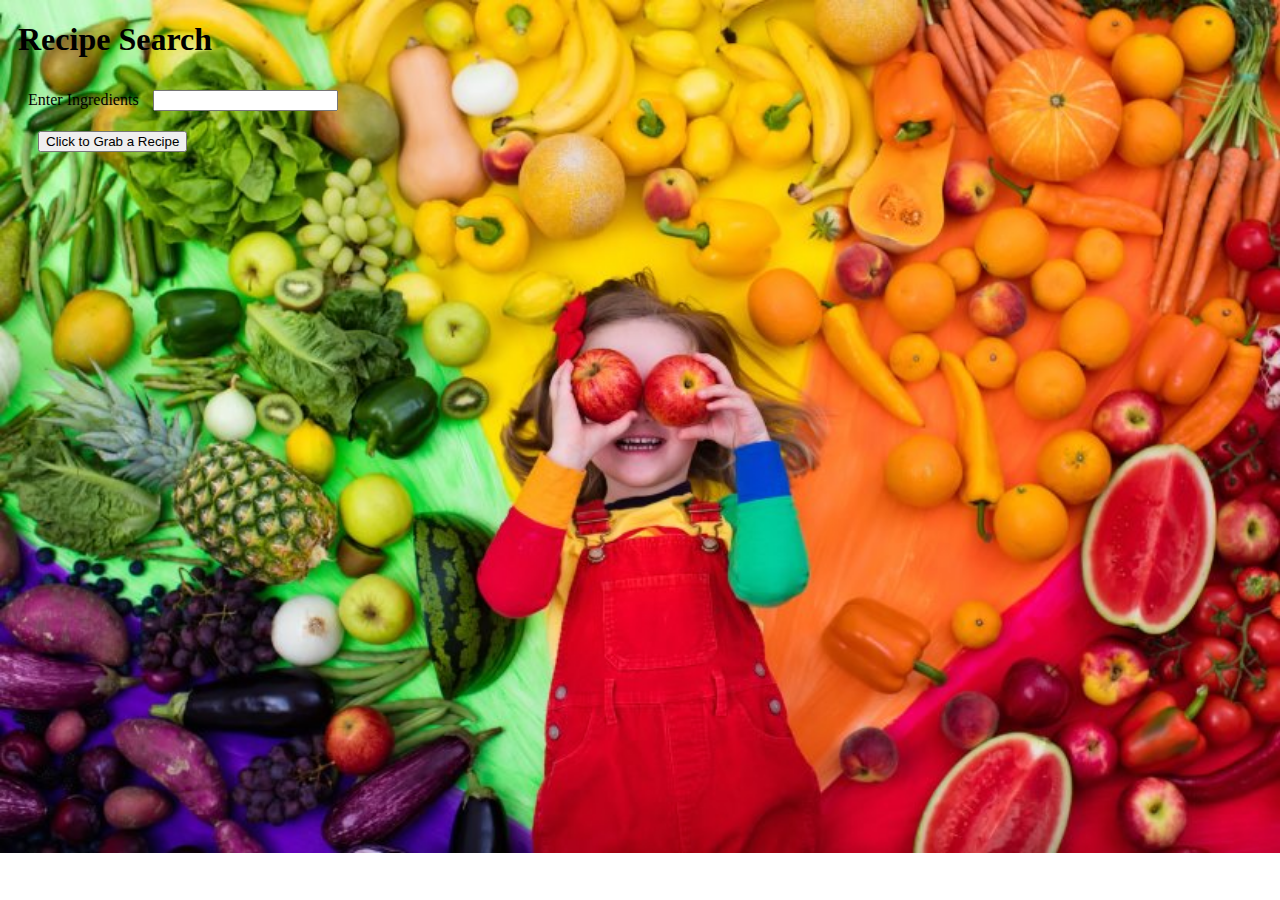
<file: forkrecipe.html>
<!DOCTYPE html>
<html lang="en">

<head>
  <meta charset="utf-8">
  <link rel="stylesheet" href="./assets/forkrecipe.css">
  <title>Recipes</title>
  <style type="text/css">
    button,
    div,
    form,
    input {
      margin: 10px;
    }
  </style>
</head>

<body>

  <div class="container">
    <h1>Recipe Search</h1>

    <form id="recipe-form">
      <label for="recipe-input">Enter Ingredients</label>
      <input type="text" id="recipe-input">
      <br>

      <!-- Button triggers new movie to be added -->
      <input id="add-recipe" type="submit" value="Click to Grab a Recipe">
    </form>

    <!-- Recipes will Get Dumped Here -->
    <div id="recipe-view"></div>

    <script src="https://cdnjs.cloudflare.com/ajax/libs/jquery/3.2.1/jquery.min.js"></script>
    <script type="text/javascript">

    
      function displayRecipeInfo() {

        var recipe = $(this).attr("data-name");
        var queryURL = "https://www.food2fork.com/api/search?key=dd021face5ab7fe1b10d2890eec7f9b0&q";

        // Creating an AJAX call for the recipe button being clicked
        $.ajax({
          url: queryURL,
          method: "GET"
        }).then(function(response) {

          var json = JSON.parse(response)
            console.log(json)
          // Creating a div to hold the recipe

        

          var recipeDiv = $("<div class='recipe'>");

        
          var recipe = $("<p>").text;

      
          recipeDiv.append();

        
         var imgURL = json.recipes[0].image_url;
            console.log(imgURL)
        

        
          
            
                          
         
        
         var sourceURL=json.recipes[0].source_url;

         var socialrank =json.recipes[0].social_rank;

         var title =json.recipes[0].title;
          

    
         var image = $("<img>").attr("src", imgURL);
         var text = $("<h1>").text(title);
         var sourcelink = $("<a>").attr("href",sourceURL).text(sourceURL);
         var rank = $("<p>").text("rank "+socialrank);
          recipeDiv.append(image);
          recipeDiv.append(text);
          recipeDiv.append(sourcelink);
          recipeDiv.append(rank)
          console.log(recipeDiv)

        
          $("#recipe-view").prepend(recipeDiv);
        });

      }
      $("#add-recipe").on("click", function(event) {
        event.preventDefault();
        displayRecipeInfo();
        // This line grabs the input from the textbox
        var recipe = $("#recipe-input").val().trim();
      })
    
    </script>
  </div>
</body>

</html>
</file>
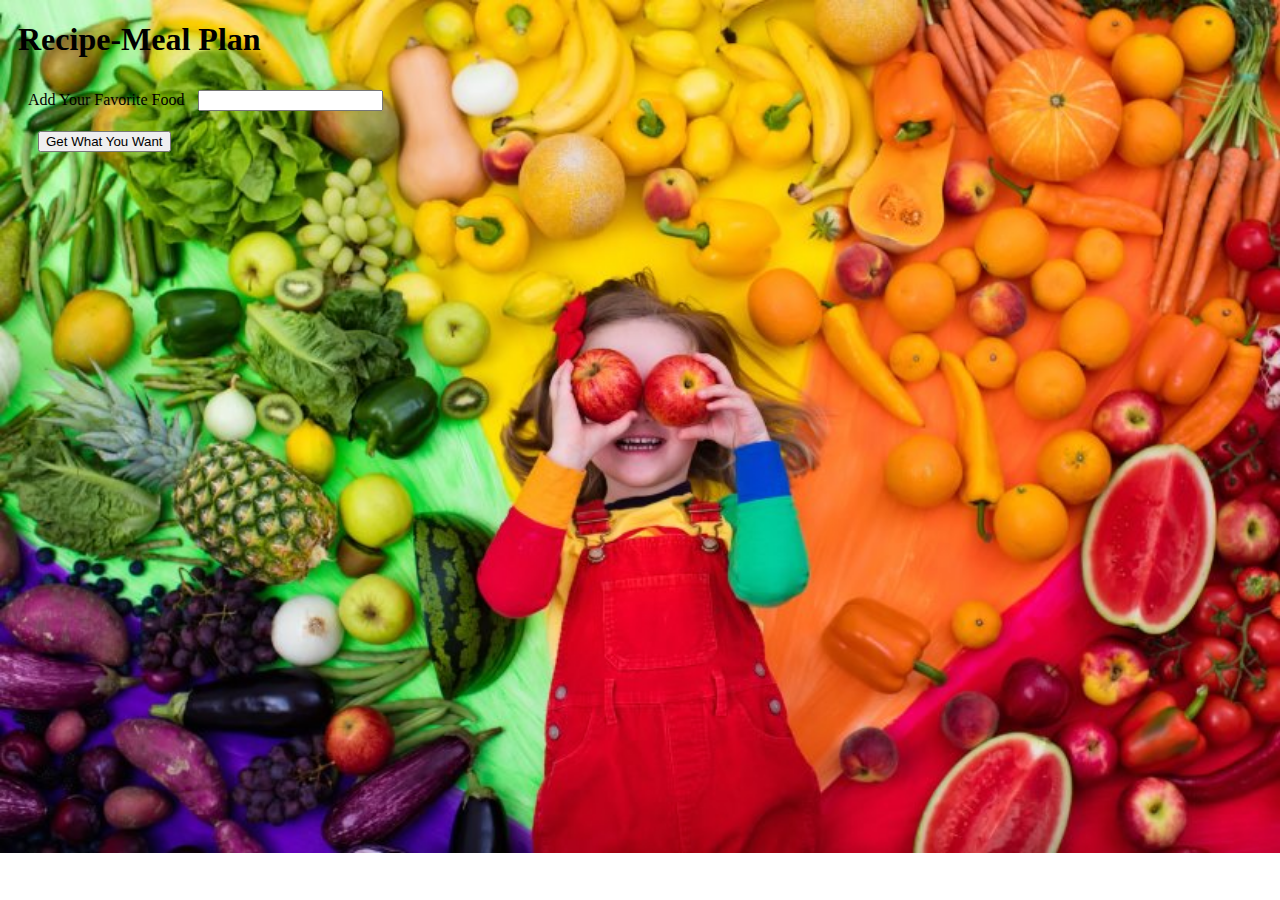
<file: nutrition.html>
<!DOCTYPE html>
<html lang="en">

<head>
    <meta charset="utf-8">
    <title>Nutrition</title>
    <link rel="stylesheet" href="./assets/forkrecipe.css">
    <style type="text/css">
        button,
        div,
        form,
        input {
          margin: 10px;
    }
       
        </style>
</head>
<body>

    <div class="container">
        <h1>Recipe-Meal Plan</h1>

        <!-- Rendered Buttons will get Dumped Here  -->
        <div id="buttons-view"></div>

        <form id="recipe-form">
            <label for="recipe-input">Add Your Favorite Food</label>
            <input type="text" id="movie-input">
            <br>

            <!-- Button triggers new meal plan to be added -->
            <input id="add-recipe" type="submit" value="Get What You Want">
        </form>

        <!-- Movies will Get Dumped Here -->
        <div id="recipe-view"></div>

        <script src="https://cdnjs.cloudflare.com/ajax/libs/jquery/3.2.1/jquery.min.js"></script>
        <script type="text/javascript">
        
            function fetchRecipes() {
                fetch("https://spoonacular-recipe-food-nutrition-v1.p.rapidapi.com/recipes/search?diet=vegetarian&excludeIngredients=coconut&intolerances=egg%2C%20gluten&number=10&offset=0&type=main%20course&query=burger", {
                    "method": "GET",
                    "headers": {
                        "x-rapidapi-host": "spoonacular-recipe-food-nutrition-v1.p.rapidapi.com",
                        "x-rapidapi-key": "2e4ad3828amshb40ea2bf43cf9cbp1801d4jsn8799057cfff6"
                    }
                })
                    .then(response => {
                        console.log(response);
                    })
                    .catch(err => {
                        console.log(err);
                    });
            }
            fetchRecipes();
        </script>
</body>

</html>
</file>
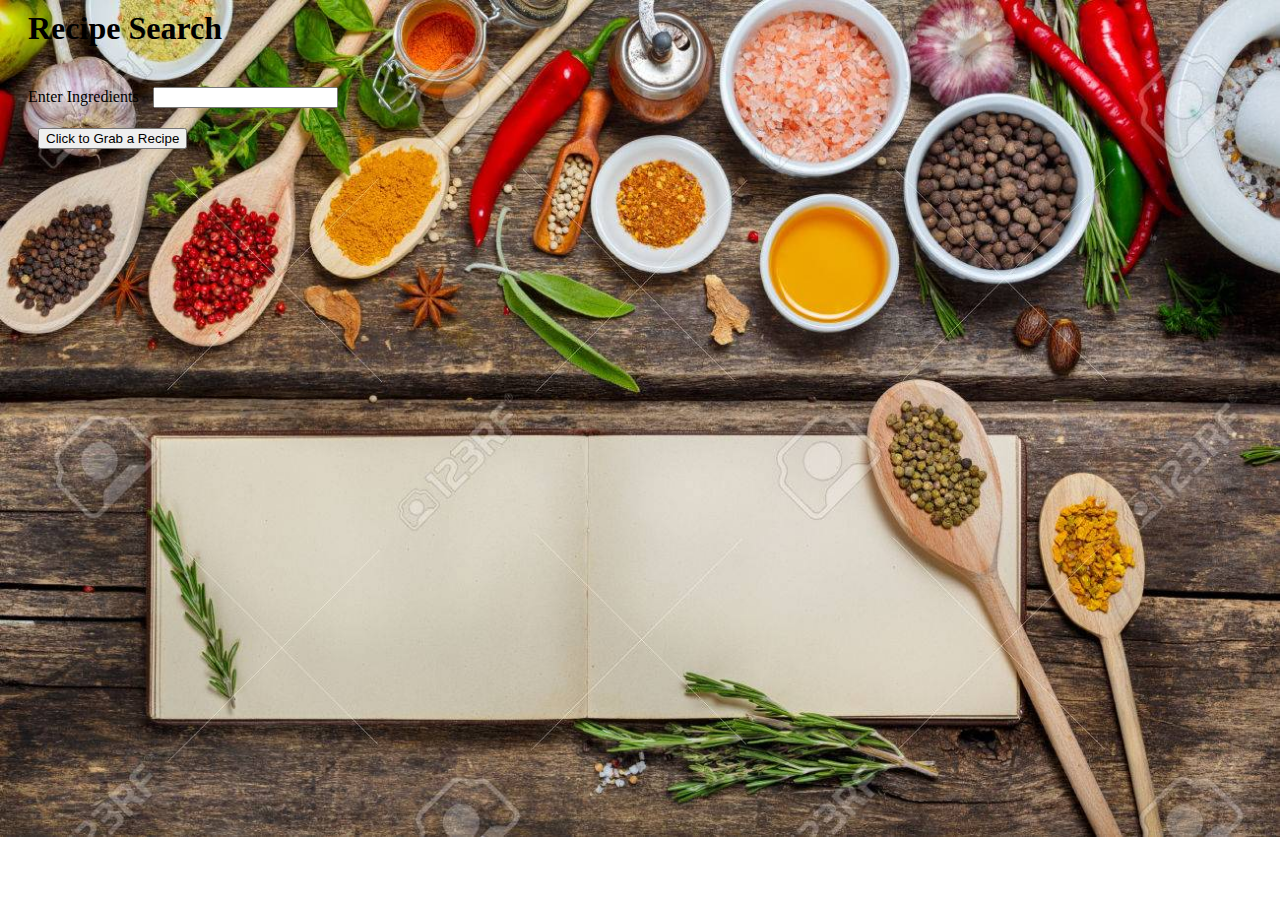
<file: workout.html>
<!DOCTYPE html>
<html lang="en">

<head>
  <meta charset="utf-8">
  <title>Recipes</title>
  <link rel="stylesheet" href="./assets/workout.css">
  <style type="text/css">
    button,
    div,
    form,
    input {
      margin: 10px;
    }
  </style>
</head>

<body>

  <div class="container">
    <h1>Recipe Search</h1>

    <form id="recipe-form">
      <label for="recipe-input">Enter Ingredients</label>
      <input type="text" id="recipe-input">
      <br>

      <!-- Button triggers new movie to be added -->
      <input id="add-recipe" type="submit" value="Click to Grab a Recipe">
    </form>

    <!-- Recipes will Get Dumped Here -->
    <div id="recipe-view"></div>

    <script src="https://cdnjs.cloudflare.com/ajax/libs/jquery/3.2.1/jquery.min.js"></script>
    <script type="text/javascript">

    
      function displayRecipeInfo() {

        var recipe = $(this).attr("data-name");
        var queryURL = " https://www.googleapis.com/youtube/v3/videoCategories";

        // Creating an AJAX call for the recipe button being clicked
        $.ajax({
          url: queryURL,
          method: "GET"
        }).then(function(response) {

          var json = JSON.parse(response)
            console.log(json)
          // Creating a div to hold the recipe

        

          var recipeDiv = $("<div class='recipe'>");

        
          var recipe = $("<p>").text;

      
          recipeDiv.append();

        
         var imgURL = json.recipes[0].image_url;
            console.log(imgURL)
        

        
          
            
                          
         
        
         var sourceURL=json.recipes[0].source_url;

         var socialrank =json.recipes[0].social_rank;

         var title =json.recipes[0].title;
          

    
         var image = $("<img>").attr("src", imgURL);
         var text = $("<h1>").text(title);
         var sourcelink = $("<a>").attr("href",sourceURL).text(sourceURL);
         var rank = $("<p>").text("rank "+socialrank);
          recipeDiv.append(image);
          recipeDiv.append(text);
          recipeDiv.append(sourcelink);
          recipeDiv.append(rank)
          console.log(recipeDiv)

        
          $("#recipe-view").prepend(recipeDiv);
        });

      }
      $("#add-recipe").on("click", function(event) {
        event.preventDefault();
        displayRecipeInfo();
        // This line grabs the input from the textbox
        var recipe = $("#recipe-input").val().trim();
      })
    
    </script>
  </div>
</body>

</html>
</file>
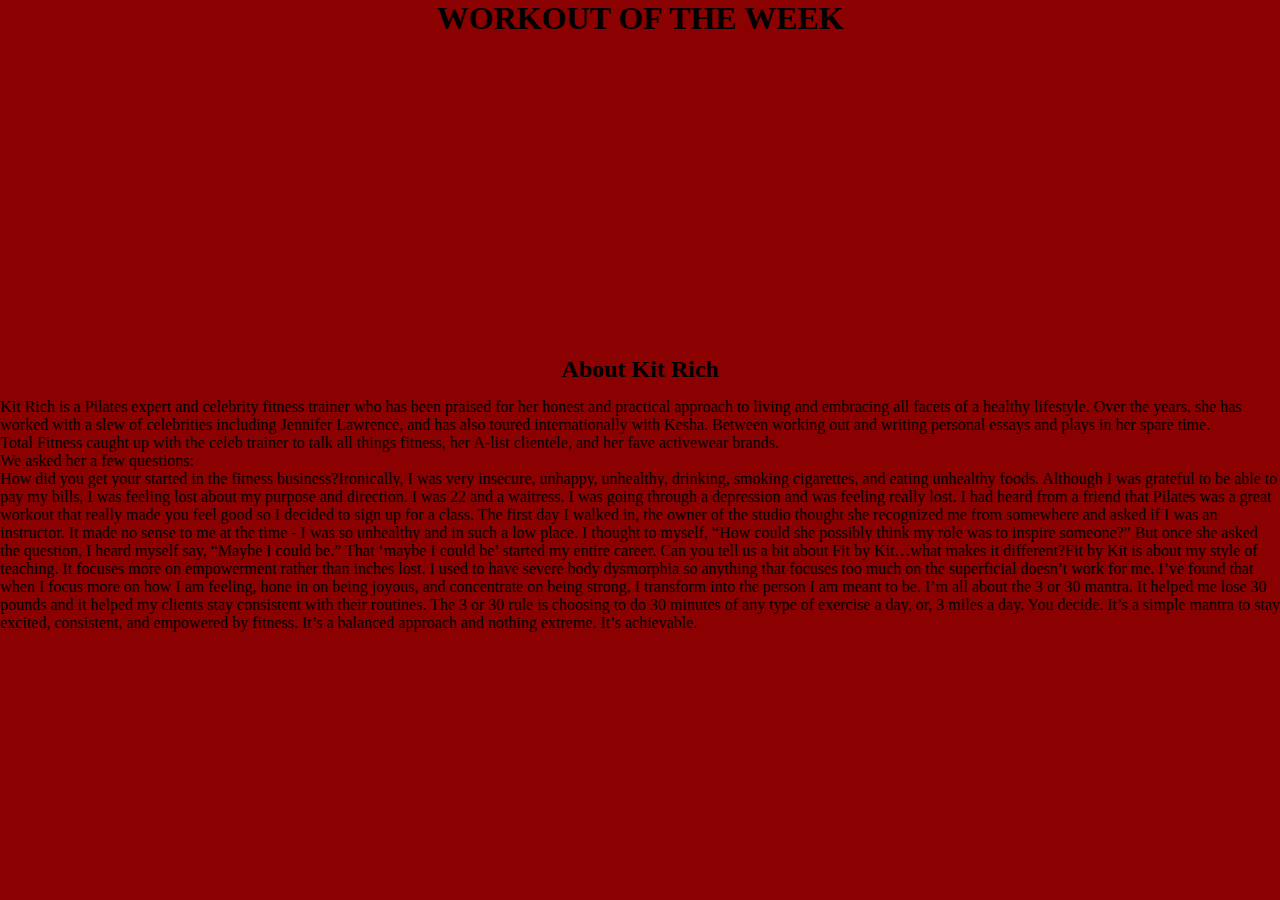
<file: YouTube.html>
<!DOCTYPE html>
<html lang="en">
<head>
  <meta charset="UTF-8">
  <meta name="viewport" content="width=device-width, initial-scale=1.0">
  <meta http-equiv="X-UA-Compatible" content="ie=edge">
  <link rel="stylesheet" href="./assets/youtube.css">
  <title>WorkoutVideo</title>
</head>
<body>
  <h1>WORKOUT OF THE WEEK</h1>
  <iframe width="560" height="315" src="https://www.youtube-nocookie.com/embed/YCqXZKaBi4g" frameborder="0" allow="accelerometer; autoplay; encrypted-media; gyroscope; picture-in-picture" allowfullscreen></iframe>
  <br>
   <h2>About Kit Rich</h2>
   <p>
      Kit Rich is a Pilates expert and celebrity fitness trainer who has been praised for her honest and practical approach to living and embracing all facets of a healthy lifestyle.
      Over the years, she has worked with a slew of celebrities including Jennifer Lawrence, and has also toured internationally with Kesha. 
      Between working out and writing personal essays and plays in her spare time. </p>
      
    <p>  Total Fitness caught up with the celeb trainer to talk all things fitness, her A-list clientele, and her fave activewear brands. </p>
      
     <p>We asked her a few questions:</p> 
      
     <p>How did you get your started in the fitness business?Ironically, I was very insecure, unhappy, unhealthy, drinking, smoking cigarettes, and eating unhealthy foods. Although I was grateful to be able to pay my bills, I was feeling lost about my purpose and direction. I was 22 and a waitress. I was going through a depression and was feeling really lost. I had heard from a friend that Pilates was a great workout that really made you feel good so I decided to sign up for a class. The first day I walked in, the owner of the studio thought she recognized me from somewhere and asked if I was an instructor. It made no sense to me at the time - I was so unhealthy and in such a low place. I thought to myself, “How could she possibly think my role was to inspire someone?” But once she asked the question, I heard myself say, “Maybe I could be.” That ‘maybe I could be’ started my entire career. 
      Can you tell us a bit about Fit by Kit…what makes it different?Fit by Kit is about my style of teaching. It focuses more on empowerment rather than inches lost. I used to have severe body dysmorphia so anything that focuses too much on the superficial doesn’t work for me. I’ve found that when I focus more on how I am feeling, hone in on being joyous, and concentrate on being strong, I transform into the person I am meant to be. I’m all about the 3 or 30 mantra. It helped me lose 30 pounds and it helped my clients stay consistent with their routines. The 3 or 30 rule is choosing to do 30 minutes of any type of exercise a day, or, 3 miles a day. You decide. It’s a simple mantra to stay excited, consistent, and empowered by fitness. It’s a balanced approach and nothing extreme. It’s achievable. </p> 
      
</body>
</html>
</file>
<file: assets/forkrecipe.css>
/* Main Style */

body {
    background: url(./images/project1_nutrition.jpg);
    background-size: cover;
    background-repeat: no-repeat;
    background-image: cover;
}
</file>
<file: assets/workout.css>
/* Main Style */

body {
    background: url(./images/recipes_spices.jpg);
    background-size: cover;
    background-repeat: no-repeat;
    background-image: cover;
}

h1 {
    color: black;
    padding-bottom: 20px;
    margin: 10px; 
}
</file>
<file: assets/youtube.css>
* {
    margin: 0;
    padding: 0;
    box-sizing: border-box;
}

body {
    background: darkred;
    background-size: cover;
    background-repeat: no-repeat;
}

h1 {
    text-align: center;

}

h2 {
    text-align: center ;
    margin-bottom: 15px;
}
</file>
